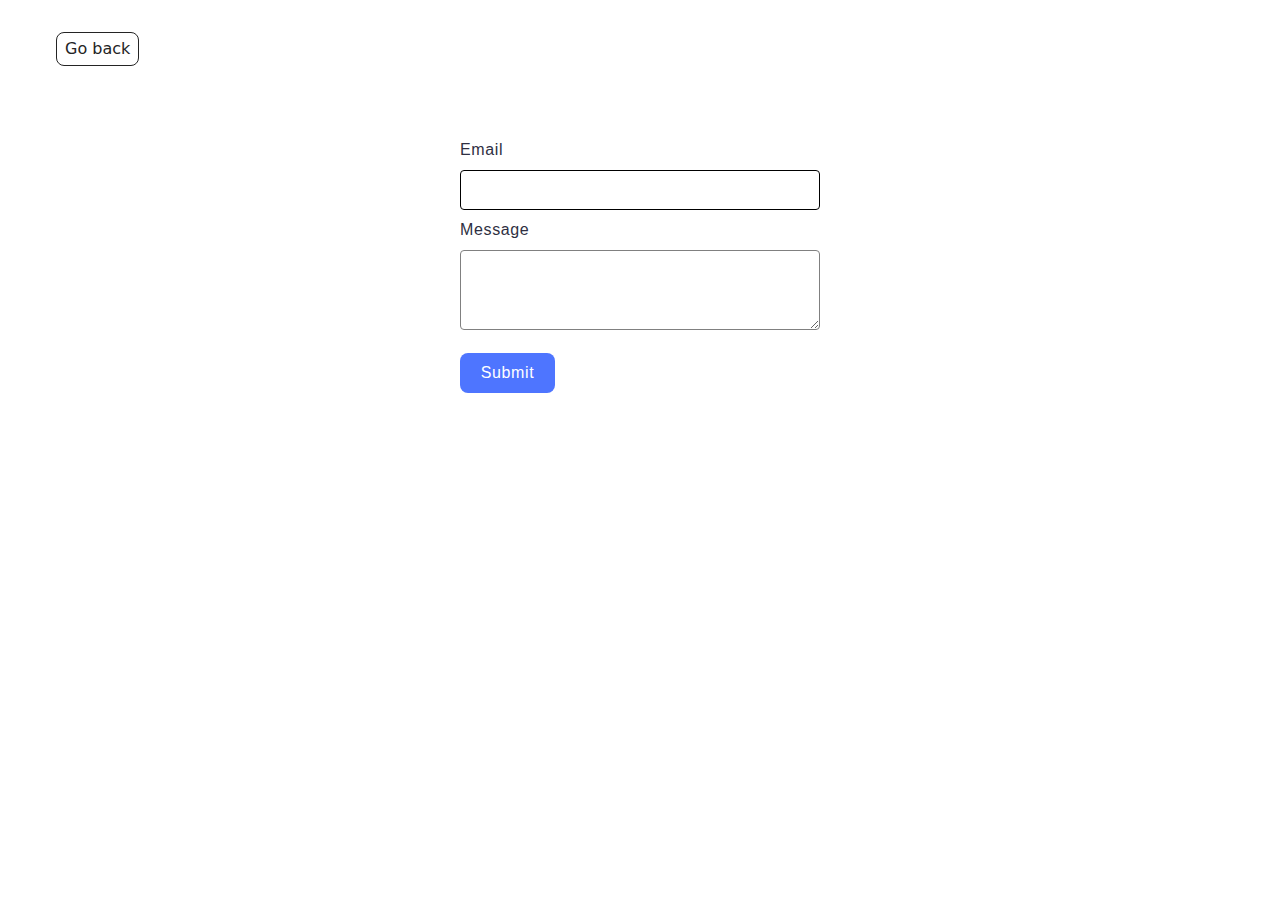
<file: src/2-form.html>
<!DOCTYPE html>
<html lang="en">
  <head>
    <meta charset="UTF-8" />
    <meta http-equiv="X-UA-Compatible" content="IE=edge" />
    <meta name="viewport" content="width=device-width, initial-scale=1.0" />
    <title>Form</title>
    <link rel="stylesheet" href="./css/styles.css" />
  </head>
  <body>
    <main>
      <div class="container">
        <a class="back-link" href="./index.html">Go back</a>

        <form class="feedback-form" autocomplete="off">
          <label class="form-label">
            Email
            <input class="form-input" type="email" name="email" autofocus />
          </label>
          <label class="form-label">
            Message
            <textarea
              class="form-input form-text"
              name="message"
              rows="8"
            ></textarea>
          </label>
          <button class="btn" type="submit">Submit</button>
        </form>
      </div>
    </main>

    <script type="module" src="./js/2-form.js"></script>
  </body>
</html>
</file>
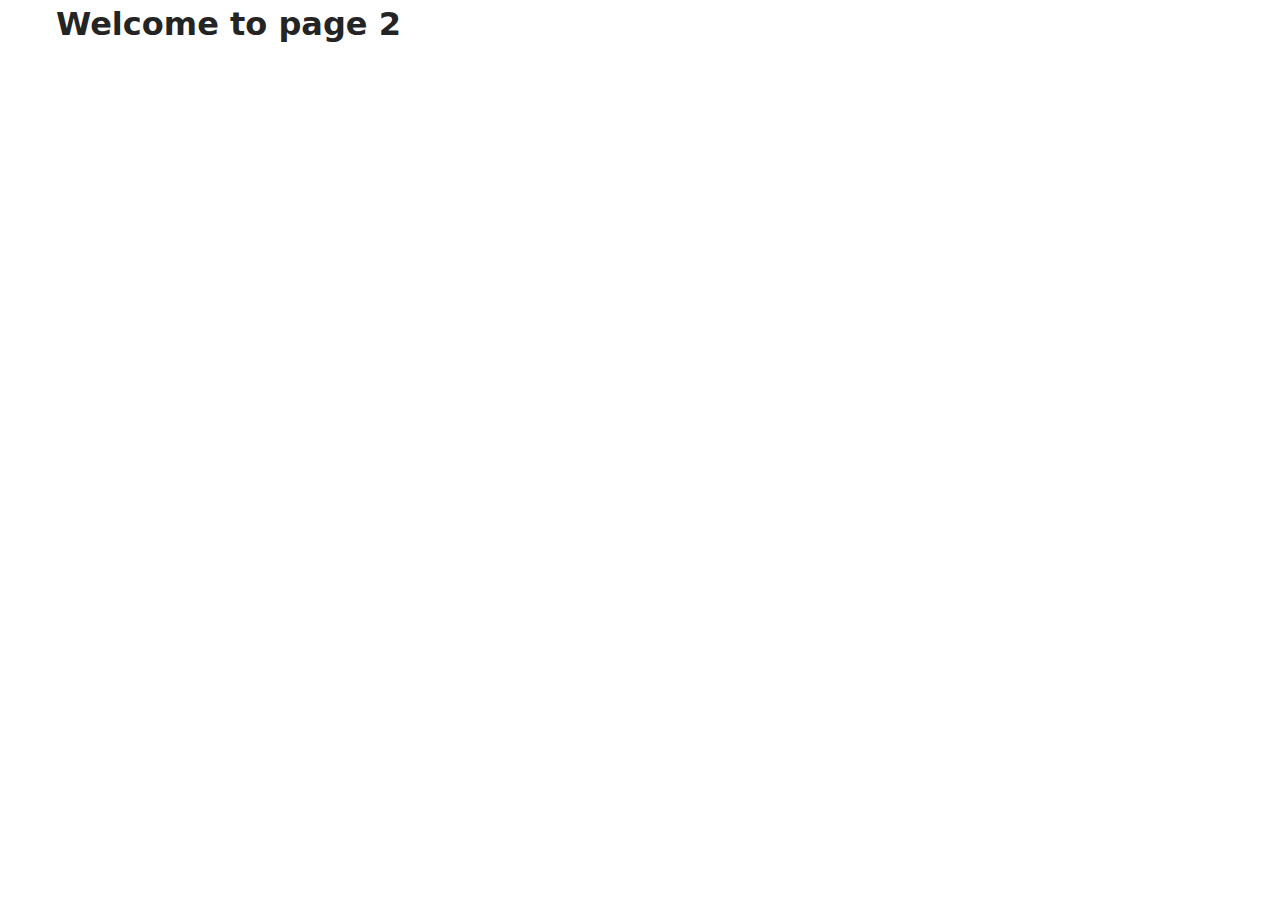
<file: src/page-2.html>
<!DOCTYPE html>
<html lang="en">
  <head>
    <meta charset="UTF-8" />
    <meta http-equiv="X-UA-Compatible" content="IE=edge" />
    <meta name="viewport" content="width=device-width, initial-scale=1.0" />
    <title>Page 2</title>
    <link rel="stylesheet" href="./css/styles.css" />
  </head>
  <body>
    <load
      src="./partials/header.html"
      icon-path="./img/sprite.svg#logo"
      highlight-act="active"
    />

    <main>
      <div class="container">
        <h1 class="main-title">
          <span class="main-title-gradient">Welcome</span> to page 2
        </h1>
        <load src="./partials/back-link.html" />
      </div>
    </main>

    <load src="./partials/footer.html" />
  </body>
</html>
</file>
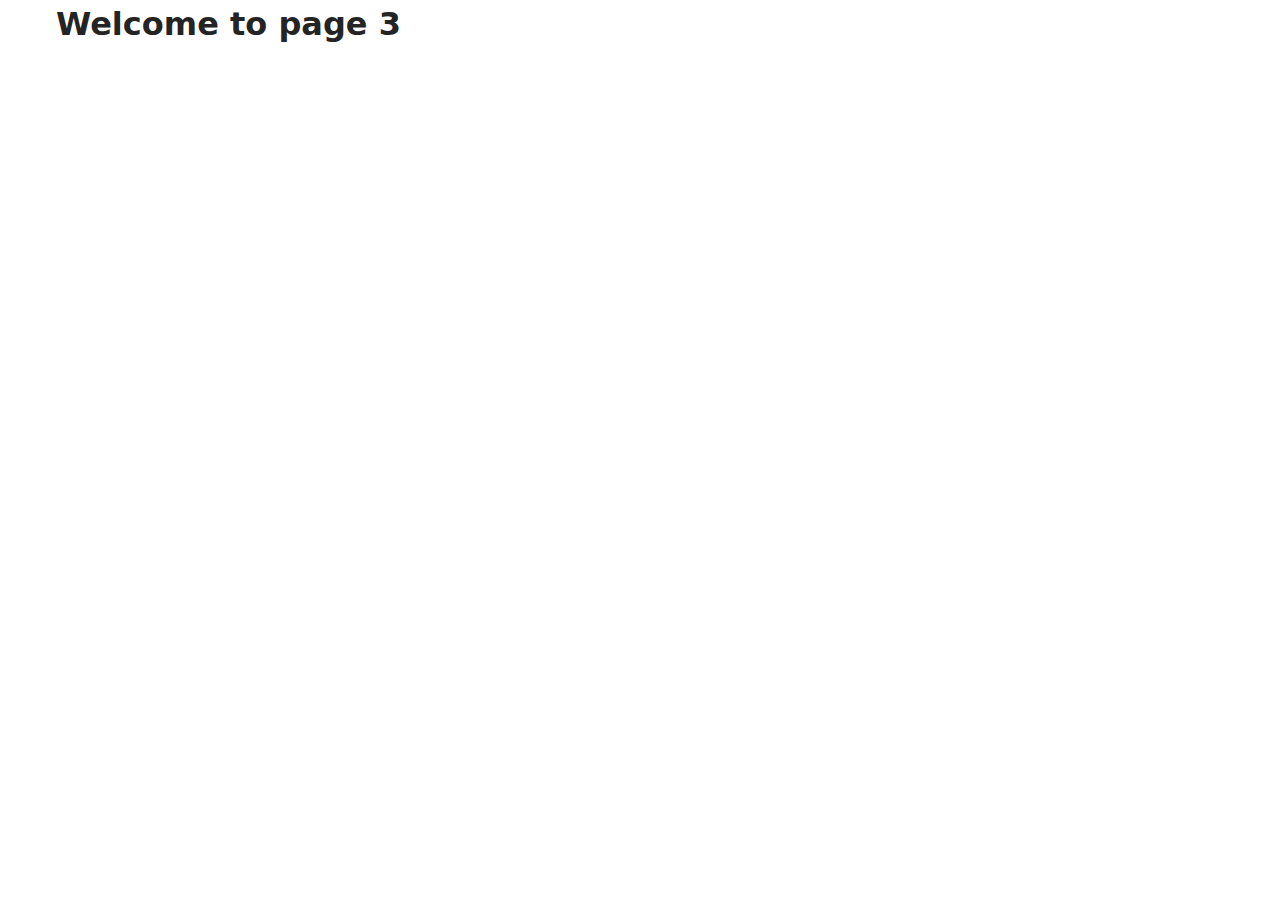
<file: src/page-3.html>
<!DOCTYPE html>
<html lang="en">
  <head>
    <meta charset="UTF-8" />
    <meta http-equiv="X-UA-Compatible" content="IE=edge" />
    <meta name="viewport" content="width=device-width, initial-scale=1.0" />
    <title>Page 3</title>
    <link rel="stylesheet" href="./css/styles.css" />
  </head>
  <body>
    <load
      src="./partials/header.html"
      icon-path="./img/sprite.svg#logo"
      highlight-curr="active"
    />

    <main>
      <div class="container">
        <h1 class="main-title">
          <span class="main-title-gradient">Welcome</span> to page 3
        </h1>
        <load src="./partials/back-link.html" />
      </div>
    </main>

    <load src="./partials/footer.html" />
  </body>
</html>
</file>
<file: src/css/styles.css>
/**
  |============================
  | include css partials with
  | default @import url()
  |============================
*/
/* Common styles */
@import url('./reset.css');
@import url('./base.css');
@import url('./container.css');
@import url('./animations.css');

/* Sections style */
@import url('./header.css');
@import url('./back-link.css');

/* Gallery */
.gallery {
  margin-top: 48px;
  margin-bottom: 48px;
  display: flex;
  flex-wrap: wrap;
  gap: 24px;
  justify-content: center;
}

.gallery-image {
  height: 200px;
  transition: scale 300ms cubic-bezier(0.4, 0, 0.2, 1);
}

.gallery-image:hover {
  scale: 1.04;
}

/* Form */
.feedback-form {
  margin: 72px auto 0;
  width: 360px;
}

.form-label {
  margin-bottom: 8px;
  display: block;
  font-family: 'Montserrat', sans-serif;
  font-weight: 400;
  font-size: 16px;
  line-height: 1.5;
  letter-spacing: 0.04em;
  color: #2e2f42;
}

.form-input {
  margin-top: 8px;
  width: 100%;
  height: 40px;
  border: 1px solid #808080;
  border-radius: 4px;
  font-family: 'Montserrat', sans-serif;
  font-weight: 400;
  font-size: 16px;
  line-height: 1.5;
  letter-spacing: 0.04em;
  color: #2e2f42;
  padding-left: 16px;
  padding-right: 16px;
  outline: transparent;
  transition: border-color 250ms cubic-bezier(0.4, 0, 0.2, 1);
}

.form-input:hover,
.form-input:focus {
  border-color: #000000;
}

.form-text {
  height: 80px;
  padding-bottom: 8px;
  padding-top: 8px;
}

.btn {
  margin-top: 8px;
  border: none;
  border-radius: 8px;
  width: 95px;
  height: 40px;
  background-color: #4e75ff;
  font-family: 'Montserrat', sans-serif;
  font-weight: 500;
  font-size: 16px;
  line-height: 1.5;
  letter-spacing: 0.04em;
  color: #fff;
  transition: background-color 250ms cubic-bezier(0.4, 0, 0.2, 1);
}

.btn:hover,
.btn:focus {
  background-color: #6c8cff;
}
</file>
